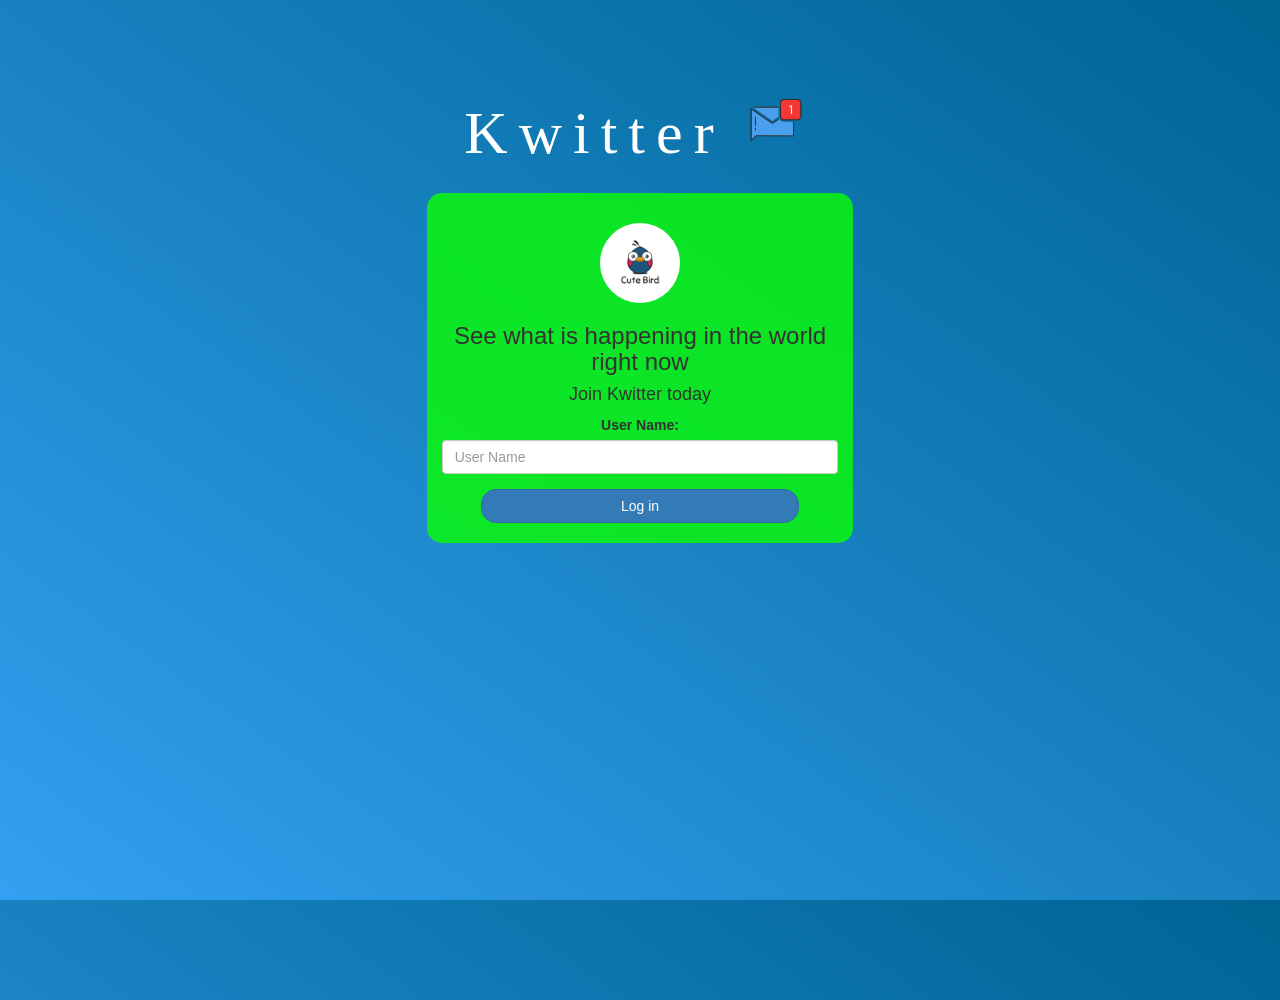
<file: index.html>
<!DOCTYPE html>
<html>
<head>
	<title>Kwitter</title>
<link href="https://fonts.googleapis.com/css?family=Yeon+Sung&display=swap" rel="stylesheet"><meta name="viewport" content="width=device-width, initial-scale=1">

<link rel="stylesheet" href="https://maxcdn.bootstrapcdn.com/bootstrap/3.4.0/css/bootstrap.min.css">
<script src="https://ajax.googleapis.com/ajax/libs/jquery/3.4.1/jquery.min.js"></script>
<script src="https://maxcdn.bootstrapcdn.com/bootstrap/3.4.0/js/bootstrap.min.js"></script>

<link rel="stylesheet" type="text/css" href="style.css">
<script src="kwitter.js"></script>
</head>
<body>
<center>
	<h1 class="header">	
		Kwitter	<sup>
	<img src="m2.png">
	</sup>
</h1>
	<div class="col-lg-4 col-md-6 col-sm-6 col-xs-11 login_div">
	<img src="logo.png" class="logo">
		<h3 >See what is happening in the world right now</h3>
		<h4 >Join Kwitter today</h4>
		<div class="form-group">
		  <label >User Name:</label>
<input type="text" id="user_name" class="form-control" placeholder="User Name">
		</div>
		<button id="login_button" class="btn btn-primary">Log in</button>
		<br><br>
	</div>
</center>
</body>
</html>
</file>
<file: style.css>
html, body
{
  height: 100%;
  margin: 0;
}

body
{
background-image: linear-gradient(to right top, #33a0f1, #2591d9, #1882c1, #0a73aa, #006494);
}

.header
{
	color: white;font-family: 'ariel';font-size: 60px;letter-spacing: 11px;margin-top: 100px;
}
.header img
{
	width: 80px;margin-left: -15px;
}

.login_div
{
	background: rgba(9, 255, 0, 0.8);float: none;border-radius: 15px;
}

.logo
{
	width: 80px;margin-top: 30px;border-radius: 40px;
}

#login_button
{
	width: 80%;border-radius: 15px;
}

.room_name
{
	cursor: pointer;
	font-size: 20px;
}


#logout
{
	font-size: 20px; float: right;
}


#output
{
	padding: 10px; width:80%;background: rgba(255,255,255,0.8);border-radius: 15px;
}

.input_div_room_page
{
	width: 80%;
}

.input_div label
{
	color: white;font-size: 20px;
}


.input_div_message_page
{
	position: fixed;bottom: 0px;width: 100%;background: rgba(255,255,255,0.8);
}
.input_div_message_page label
{
	color: black;
}
.input_div_message_page #msg
{
	width: 80%;
}
.input_div_message_page button
{
	margin-top: 15px;
	width: 50%; 
}
.color_white
{
	color: rgba(76, 0, 255, 0.418)
}

.user_tick
{
	width:20px;
}
.message_h4
{
	padding-left:5px;color:rgba(177, 253, 0, 0.767);
}
</file>
